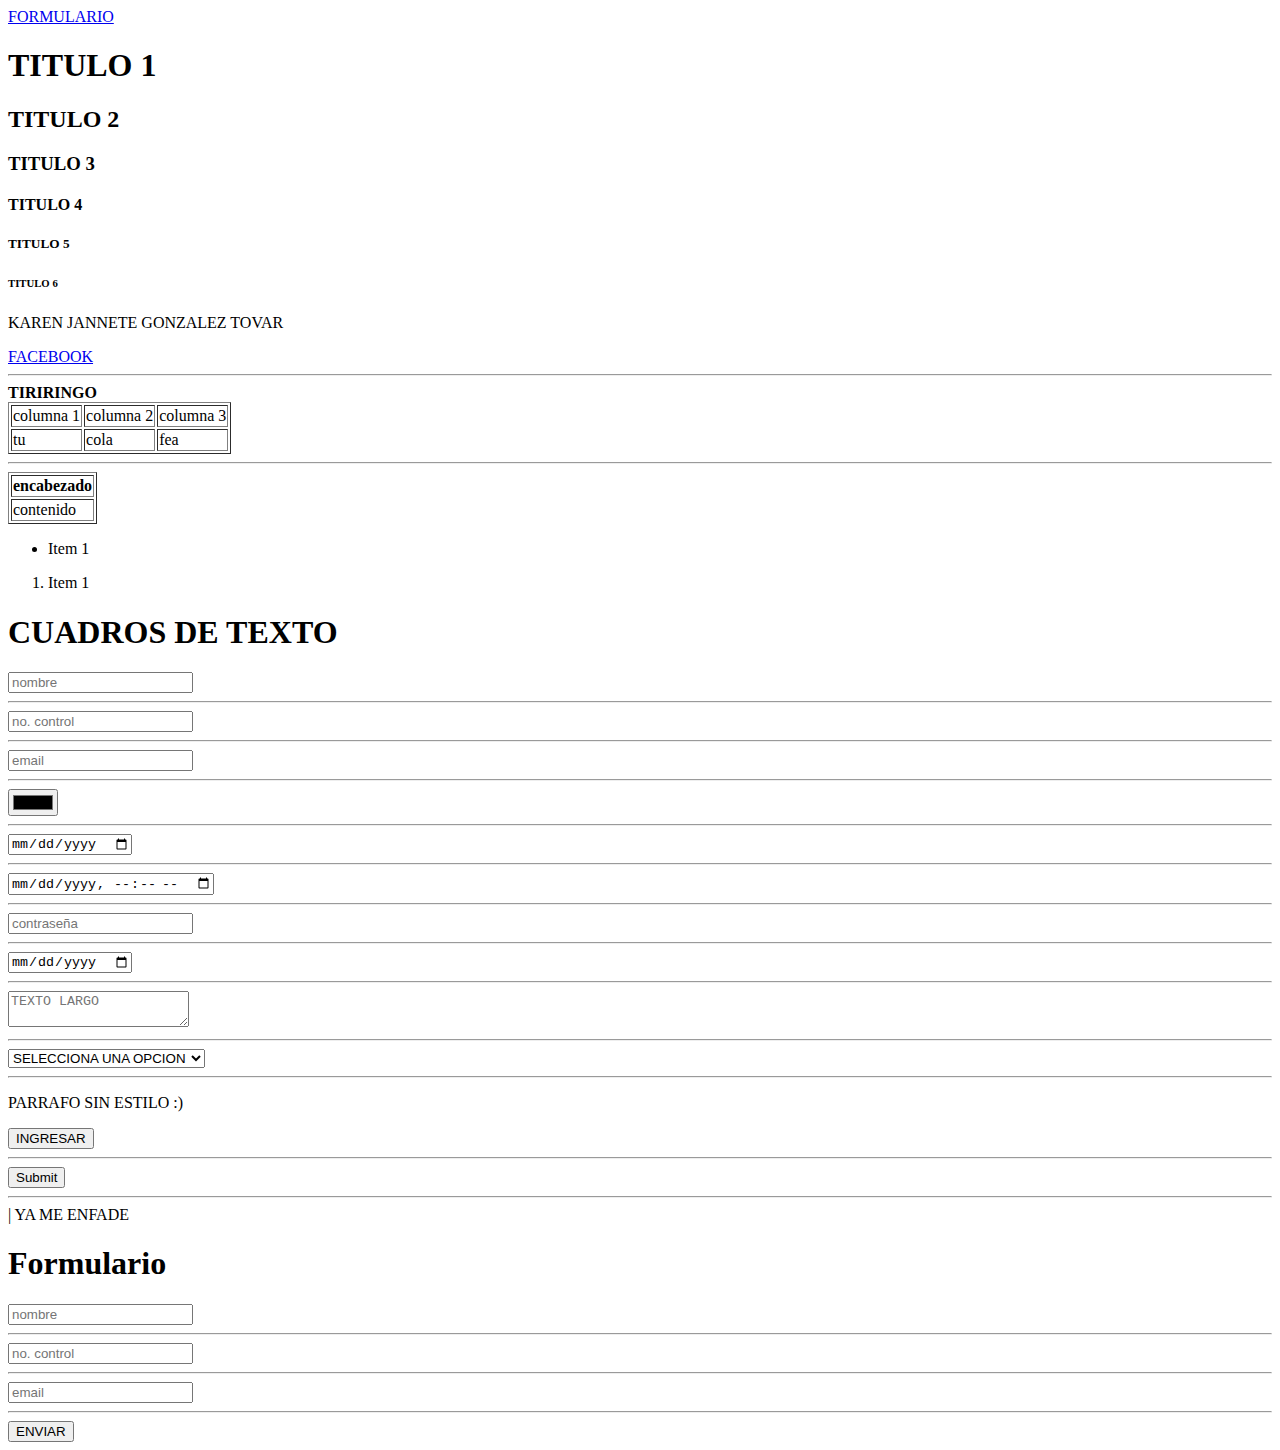
<file: index.html>
<!DOCTYPE html>
<html>
<head>
    <meta charset="UTF-8">
    <meta name="viewport" content="width=device-width, initial-scale=1.0">
    <title>PAGINA WEB 1</title>

    <!--<link rel="stylesheet" href="css/estilo.css">-->
    <!--</link>>-->
    <link href="https://cdn.jsdelivr.net/npm/bootstrap@5.3.2/dist/css/bootstrap.min.css" rel="stylesheet" integrity="sha384-T3c6CoIi6uLrA9TneNEoa7RxnatzjcDSCmG1MXxSR1GAsXEV/Dwwykc2MPK8M2HN" crossorigin="anonymous">
    <script src="https://cdn.jsdelivr.net/npm/bootstrap@5.3.2/dist/js/bootstrap.bundle.min.js" integrity="sha384-C6RzsynM9kWDrMNeT87bh95OGNyZPhcTNXj1NW7RuBCsyN/o0jlpcV8Qyq46cDfL" crossorigin="anonymous"></script>

</head>
<body>


    <a href="FORMULARIOS.HTML" target='_blank'> FORMULARIO </a>
   <!--TITULOS DE MAYOR A MENOR LETRA -->
    <H1>TITULO 1</H1>
    <H2>TITULO 2</H2>
    <H3>TITULO 3</H3>
    <H4>TITULO 4</H4>
    <H5>TITULO 5</H5>
    <H6>TITULO 6</H6>

    <P>KAREN JANNETE GONZALEZ TOVAR </P>
    <!--LINKS -->
    <a href="https://roque.tecnm.mx/"> FACEBOOK </a>
    <!--SALTO DE RENGLON -->
    <HR>
    <!--LETRA EN NEGRITAS -->
    <STrong>
        TIRIRINGO
    </STrong>
    <!--TABLAS -->
    <table border="1">
        <tr>
            <td>
                columna 1
            </td>
            <td>
                columna 2
            </td>
            <td>
                columna 3
            </td>
        </tr>
        <tr>
            <td>
                tu
            </td>
            <td>
                cola
            </td>
            <td>
                fea
            </td>
        </tr>
    </table>
  <hr>
   <!--TABLAS ANIDADAS --> 
    <table border="1">
        <thead>
            <tr>
                <th>
                    encabezado
                </th>
            </tr>
        </thead>
        <tbody>
            <tr>
                <td>
                    contenido
                </td>
            </tr>
        </tbody>
    </table>
    <!--LISTAS DESORDENADAS --> 
    <ul>
        <li>
            Item 1
        </li>
    </ul>
     
     <ol>
        <li>
            Item 1
        </li>
    </ol>
    <!--IMPUTS/CUADROS DE TEXTO --> 
    <h1>CUADROS DE TEXTO
    </h1>
    <input type="text" placeholder="nombre">
    <hr>
    <input type="number" placeholder="no. control">
    <hr>
    <input type="email" placeholder="email">
    <hr>
    <input type="color" placeholder="color">
    <hr>
    <input type="date" placeholder="fecha">
    <hr>
    <input type="datetime-local" placeholder="fecha con hora">
    <hr>
    <input type="password" placeholder="contraseña">
    <hr>
    <input type="date" placeholder="fecha">
    <hr>
    <textarea placeholder="TEXTO LARGO"></textarea>
    <HR>
    <!--CAJAS DE OPCIONES --> 
    <select>
        <option SELECTED disabled>SELECCIONA UNA OPCION</option>
        <option value="MXN">PESO MEXICANO</option>
        <option value="USD">DOLAR</option>
    </select>
    <hr>
    <p id="parrafo1">
        PARRAFO SIN ESTILO :)
    </p>
    <!--BOTONES--> 
    <button>
        INGRESAR
    </button>
    <hr>
    <!--BOTONES CON INPUT-->
    <input type="submit" placeholder="BOTON CON INPUT">
    <hr>
|   YA ME ENFADE 
    <!--FORMULARIO--> 
    <h1>Formulario</h1>
    <form action="" method="get">
        <input type="text" placeholder="nombre">
        <hr>
        <input type="number" placeholder="no. control">
        <hr>
        <input type="email" placeholder="email">
        <hr>
        <button>
            ENVIAR
        </button>
    </form>

</body>
</html>
</file>
